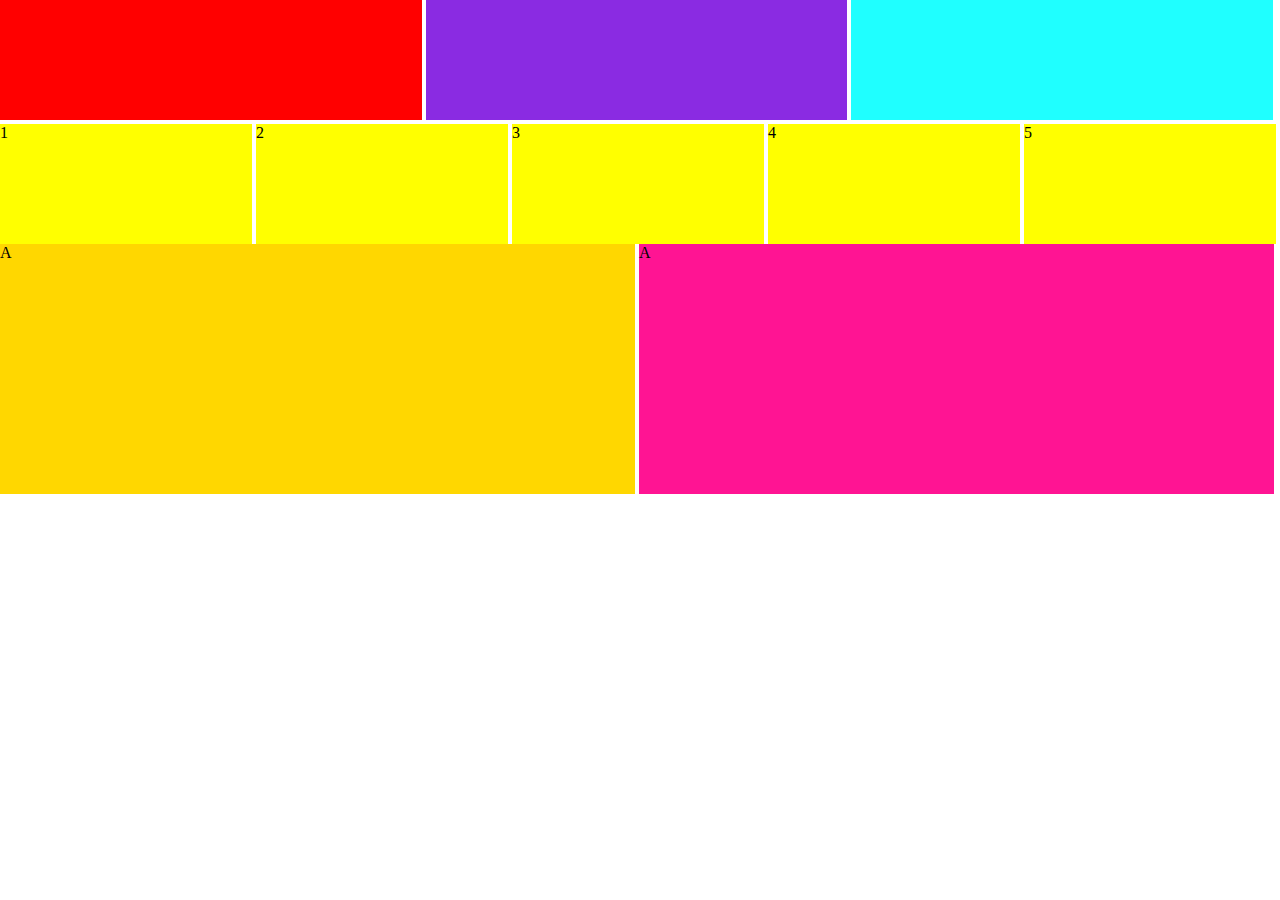
<file: index.html>
<!DOCTYPE html>
<html lang="pt-BR">
<head>
    <meta charset="UTF-8">
    <meta http-equiv="X-UA-Compatible" content="IE=edge">
    <meta name="viewport" content="width=device-width, initial-scale=1.0">
    <title>testando calc</title>
    <link rel="stylesheet" href="style.css">
</head>
<body>
    <div class="container">
    </div>
    <div class="container-2"></div>
    <div class="container-3"></div>
    <ul>
        <li>1</li>
        <li>2</li>
        <li>3</li>
        <li>4</li>
        <li>5</li>
    </ul>
    <div class="right">A</div>
    <div class="left">A</div>
</body>
</html>
</file>
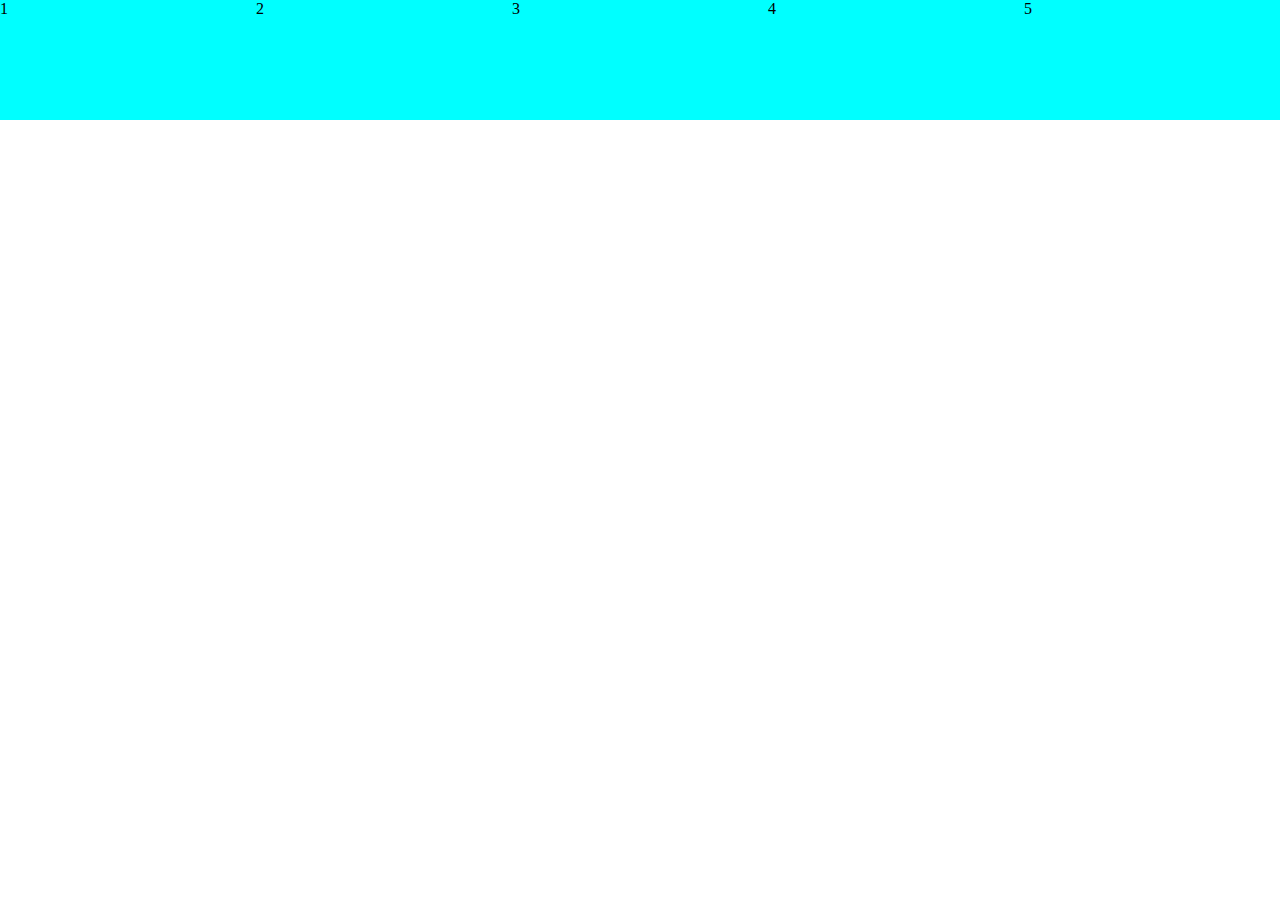
<file: index2.html>
<!DOCTYPE html>
<html lang="en">
<head>
    <meta charset="UTF-8">
    <meta http-equiv="X-UA-Compatible" content="IE=edge">
    <meta name="viewport" content="width=device-width, initial-scale=1.0">
    <title>testando calc tb</title>
    <link rel="stylesheet" href="style2.css">
</head>
<body>
    <div>
        <ul>
          <il>1</il>
          <il>2</il>
          <il>3</il>
          <il>4</il>
          <il>5</il>
        </ul>
    </div>
</body>
</html>
</file>
<file: style.css>
* {
    padding: 0;
    margin: 0;
    box-sizing: border-box;
}

.body {
    width: 100vw;
    height: 100vh;
}
.container {
    display: inline-block;
    width: calc(33.33% - 5px);
    height: 120px;
    background-color: red;
}
.container-2 {
    display: inline-block;
    width: calc(33.333% - 5px);
    height: 120px;
    background-color: blueviolet;
}

.container-3 {
    display: inline-block;
    background-color: rgba(0, 255, 255, 0.877);
    width: calc(33.333% - 5px);
    height: 120px;
}


ul {
    padding: 0;
}


li {
    display: inline-block;
    background-color: yellow;
    width: calc(20% - 4px);
    height: 120px;
}


.left {
    margin: 0;
    padding: 0;
    display: inline-block;
    background-color: deeppink;
    width: calc(50% - 5px);
    height: 250px
}

 .right {
    margin: 0;
    padding: 0;
    display: inline-block;
    background-color: gold;
    width: calc(50% - 5px);
    height: 250px
}
</file>
<file: style2.css>
* {
    margin: 0;
    padding: 0;
}

body {
    width: 100vw;
    height: 100vh;
}


ul {
    padding: 0;
 
}

il{ 
    float: left;
    display: inline-block;
    width: calc(100%/5);
    height: 120px;
    background-color: aqua;
}
</file>
